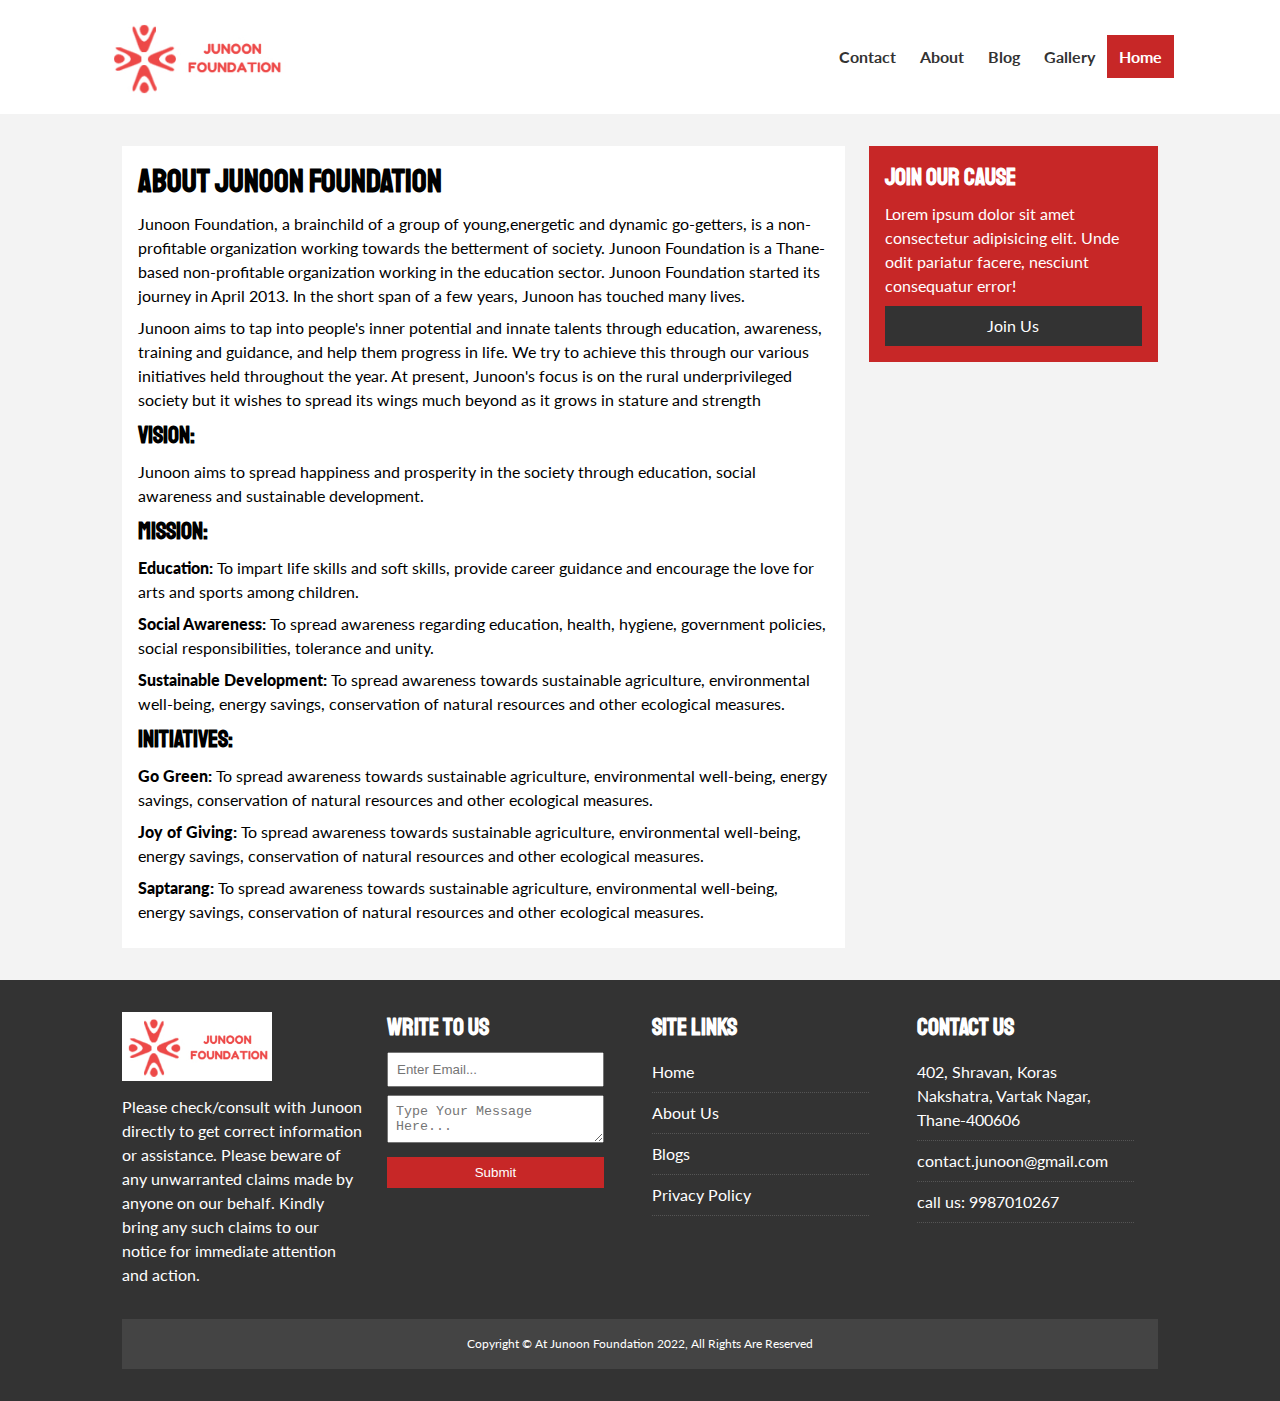
<file: about.html>
<!DOCTYPE html>
<html lang="en">
  <head>
    <meta charset="UTF-8" />
    <meta http-equiv="X-UA-Compatible" content="IE=edge" />
    <meta name="viewport" content="width=device-width, initial-scale=1.0" />
    <link
      rel="stylesheet"
      href="https://use.fontawesome.com/releases/v5.6.3/css/all.css"
      integrity="sha384-UHRtZLI+pbxtHCWp1t77Bi1L4ZtiqrqD80Kn4Z8NTSRyMA2Fd33n5dQ8lWUE00s/"
      crossorigin="anonymous"
    />
    <link rel="stylesheet" href="style.css" />
    <link
      rel="stylesheet"
      media="screen and (max-width: 768px)"
      href="mobile.css"
    />
    <link rel="shortcut icon" type="image/x-icon" href="favicon.ico" />
    <link rel="preconnect" href="https://fonts.googleapis.com" />
    <link rel="preconnect" href="https://fonts.gstatic.com" crossorigin />
    <link
      href="https://fonts.googleapis.com/css2?family=Lato:ital,wght@0,400;0,700;0,900;1,400;1,700&family=Staatliches&display=swap"
      rel="stylesheet"
    />
    <title>Junoon Foundation | About Us</title>
  </head>
  <body>
    <!-- Navigation -->
    <nav id="main-nav">
      <div class="container">
        <img src="logo (1).jpg" alt="junoon foundation logo" class="logo" />
        <div class="social">
          <a href="https://www.facebook.com/JunoonFoundation/" target="_blank"><i class="fab fa-facebook fa-2x"></i></a>
          <a href="https://twitter.com/junoon_reach" target="_blank"
            ><i class="fab fa-twitter fa-2x"></i
          ></a>
          <a href="https://www.instagram.com/junoonfoundation/" target="_blank"
            ><i class="fab fa-instagram fa-2x"></i
          ></a>
          <a href="https://www.youtube.com/c/JunoonFoundation" target="_blank"
            ><i class="fab fa-youtube fa-2x"></i
          ></a>
        </div>
        <ul>
          <li><a href="#main-footer">Contact</a></li>
          <li><a href="about.html" target="_blank">About</a></li>
          <li>
            <a href="https://junoonfoundation.wordpress.com/" target="_blank"
              >Blog</a
            >
          </li>
          <li><a href="#gallery">Gallery</a></li>
          <li><a href="index.html" class="current">Home</a></li>
        </ul>
      </div>
    </nav>

    <!-- About -->

    <section id="about">
      <div class="container">
        <div class="page-container">
          <article class="card">
            <h1 class="l-heading">About Junoon Foundation</h1>
            <p>
              Junoon Foundation, a brainchild of a group of young,energetic and
              dynamic go-getters, is a non-profitable organization working
              towards the betterment of society. Junoon Foundation is a
              Thane-based non-profitable organization working in the education
              sector. Junoon Foundation started its journey in April 2013. In
              the short span of a few years, Junoon has touched many lives.
            </p>
            <p>
              Junoon aims to tap into people's inner potential and innate
              talents through education, awareness, training and guidance, and
              help them progress in life. We try to achieve this through our
              various initiatives held throughout the year. At present, Junoon's
              focus is on the rural underprivileged society but it wishes to
              spread its wings much beyond as it grows in stature and strength
            </p>
            <h2>Vision:</h2>
            <p>
              Junoon aims to spread happiness and prosperity in the society
              through education, social awareness and sustainable development.
            </p>
            <h2>Mission:</h2>
            <p>
              <strong>Education:</strong> To impart life skills and soft skills,
              provide career guidance and encourage the love for arts and sports
              among children.
            </p>
            <p>
              <strong>Social Awareness:</strong> To spread awareness regarding
              education, health, hygiene, government policies, social
              responsibilities, tolerance and unity.
            </p>
            <p>
              <strong>Sustainable Development:</strong> To spread awareness
              towards sustainable agriculture, environmental well-being, energy
              savings, conservation of natural resources and other ecological
              measures.
            </p>
            <h2>Initiatives:</h2>
            <p>
              <strong>Go Green:</strong> To spread awareness towards sustainable
              agriculture, environmental well-being, energy savings,
              conservation of natural resources and other ecological measures.
            </p>
            <p>
              <strong>Joy of Giving:</strong> To spread awareness towards
              sustainable agriculture, environmental well-being, energy savings,
              conservation of natural resources and other ecological measures.
            </p>
            <p>
              <strong>Saptarang:</strong> To spread awareness towards
              sustainable agriculture, environmental well-being, energy savings,
              conservation of natural resources and other ecological measures.
            </p>
          </article>

          <aside class="card bg-primary">
            <h2>Join Our Cause</h2>
            <p>
              Lorem ipsum dolor sit amet consectetur adipisicing elit. Unde odit
              pariatur facere, nesciunt consequatur error!
            </p>
            <a href="#" class="btn btn-dark btn-block">Join Us</a>
          </aside>
        </div>
      </div>
    </section>

    <!-- Footer -->

    <footer id="main-footer" class="py-2">
      <div class="container footer-container">
        <div>
          <img src="logo (1).jpg" alt="junoon foundation logo" />
          <p>
            Please check/consult with Junoon directly to get correct information
            or assistance. Please beware of any unwarranted claims made by
            anyone on our behalf. Kindly bring any such claims to our notice for
            immediate attention and action.
          </p>
        </div>
        <div>
          <h2>Write to us</h2>
          <form action="">
            <input type="email" placeholder="Enter Email..." />
            <textarea placeholder="Type Your Message Here..."></textarea>
            <input type="submit" value="Submit" class="btn btn-primary" />
          </form>
        </div>
        <div>
          <h2>Site Links</h2>
          <ul class="list">
            <li><a href="#">Home</a></li>
            <li><a href="about.html">About Us</a></li>
            <li><a href="https://junoonfoundation.wordpress.com/">Blogs</a></li>
            <li><a href="#">Privacy Policy</a></li>
          </ul>
        </div>
        <div>
          <h2>Contact Us</h2>
          <ul class="list">
            <li>
              <a href="#"
                ><span class="nobr"
                  >402, Shravan, Koras Nakshatra, Vartak Nagar,
                  Thane-400606</span
                ></a
              >
            </li>
            <li><a href="#">contact.junoon@gmail.com</a></li>
            <li><a href="#">call us: 9987010267</a></li>
          </ul>
        </div>
        <div>
          <p>
            Copyright &copy; At Junoon Foundation 2022, All Rights Are Reserved
          </p>
        </div>
      </div>
    </footer>
  </body>
</html>
</file>
<file: style.css>
:root {
  --primary-color: #c72727;
  --secondary-color: #f99500;
  --light-color: #f3f3f3;
  --dark-color: #333;
  --max-width: 1100px;
}

.category {
  --sports-color: #f99500;
  --ent-color: #a66bbe;
  --tech-color: #009cff;
}

* {
  margin: 0;
  padding: 0;
  box-sizing: border-box;
}

body {
  font-family: "Lato", sans-serif;
  line-height: 1.5;
  background-color: var(--light-color);
}

a {
  color: #333;
  text-decoration: none;
}

ul {
  list-style: none;
}

img {
  width: 100%;
}

h1,
h2,
h3,
h4,
h5,
h6 {
  font-family: "Staatliches", cursive;
  margin-bottom: 0.55rem;
  line-height: 1.3;
}

p {
  margin: 0.5rem 0;
}

/* Utility */

.container {
  max-width: var(--max-width);
  margin: auto;
  padding: 0 2rem;
  overflow: hidden;
}

.category {
  display: inline-block;
  color: #fff;
  font-size: 0.55rem;
  text-transform: uppercase;
  padding: 0.4rem 0.6rem;
  border-radius: 15px;
  margin-bottom: 0.5rem;
}

.category-ent {
  background: var(--primary-color);
}

.btn {
  display: inline-block;
  border: none;
  background: var(--dark-color);
  color: #fff;
  padding: 0.5rem 1.5rem;
}

.btn-light {
  background: var(--light-color);
}

.btn-primary {
  background: var(--primary-color);
}

.btn-secondary {
  background: var(--secondary-color);
}

.btn:hover {
  opacity: 0.9;
}

.btn-block {
  display: block;
  width: 100%;
  text-align: center;
}

.card {
  background: #fff;
  padding: 1rem;
}

.bg-dark {
  background: var(--dark-color);
  color: #fff;
}

.bg-primary {
  background: var(--primary-color);
  color: #fff;
}

.bg-secondary {
  background: var(--secondary-color);
  color: #fff;
}

.bg-dark h1,
.bg-dark h2,
.bg-dark h3,
.bg-dark a,
.bg-primary h1,
.bg-primary h2,
.bg-primary h3,
.bg-primary a,
.bg-secondary h1,
.bg-secondary h2,
.bg-secondary h3,
.bg-secondary a {
  color: #fff;
}

.py-1 {
  padding: 1.5rem 0;
}

.py-2 {
  padding: 2rem 0;
}

.py-3 {
  padding: 3rem 0;
}

.p-1 {
  padding: 1.5rem;
}
.p-2 {
  padding: 2rem;
}
.py-3 {
  padding: 3rem;
}

.list li {
  padding: 0.5rem 0;
  border-bottom: #555 dotted 1px;
  width: 90%;
}

.list li a:hover {
  color: var(--primary-color) !important;
}

strong {
  font-weight: 900;
}

/* About us page */

.page-container {
  display: grid;
  grid-template-columns: 5fr 2fr;
  margin: 2rem 0;
  grid-gap: 1.5rem;
}

.page-container > *:first-child {
  grid-row: 1 / span 3;
}

/* Navigation */

#main-nav {
  background: #fff;
  position: sticky;
  top: 0;
  z-index: 2;
}

#main-nav .container {
  display: grid;
  grid-template-columns: 6fr 3fr 2fr;
  padding: 1rem;
  align-items: center;
}

#main-nav .logo {
  width: 180px;
}

#main-nav ul {
  justify-self: end;
  display: flex;
}

#main-nav ul li a {
  padding: 0.75rem;
  font-weight: bold;
}

#main-nav ul li a.current {
  background: var(--primary-color);
  color: #fff;
}

#main-nav ul li a:hover {
  background: var(--light-color);
  color: var(--dark-color);
}

#main-nav .social {
  justify-self: center;
}

#main-nav .social i {
  color: #777;
  margin-right: 0.5rem;
}

/* Showcase */

#showcase {
  color: #fff;
  background: #333;
  padding: 2rem;
  position: relative;
}

#showcase::before {
  content: "";
  background: url(bgg1.jpg) no-repeat center center/cover;
  position: absolute;
  top: 0;
  left: 0;
  width: 100%;
  height: 100%;
  opacity: 0.4;
}

#showcase .showcase-container {
  display: grid;
  grid-template-columns: repeat(2, 1fr);
  justify-content: center;
  align-items: center;
  height: 70vh;
}

#showcase .showcase-content {
  z-index: 1;
}

#showcase .showcase-content p {
  margin-bottom: 1rem;
}

/* Blog section */

#home-articles .articles-container {
  display: grid;
  grid-template-columns: repeat(3, 1fr);
  grid-gap: 1rem;
}

/* #home-articles .articles-container > *:first-child {
  display: grid;
  grid-template-columns: repeat(2, 1fr);
  grid-gap: 1rem;
  align-items: center;
  grid-column: 1 / span 2;
} */

/* Footer */

#main-footer {
  background: var(--dark-color);
  color: #fff;
}

#main-footer img {
  width: 150px;
}

#main-footer a {
  color: #fff;
}

#main-footer .footer-container {
  display: grid;
  grid-template-columns: repeat(4, 1fr);
  grid-gap: 1.5rem;
}

#main-footer .footer-container > *:last-child {
  background: #444;
  grid-column: 1 / span 4;
  padding: 0.5rem;
  text-align: center;
  font-size: 0.75rem;
}

#main-footer .footer-container input[type="email"] {
  width: 90%;
  padding: 0.5rem;
  margin-bottom: 0.5rem;
}

#main-footer .footer-container input[type="submit"] {
  width: 90%;
}

#main-footer .footer-container textarea {
  width: 90%;
  padding: 0.5rem;
  margin-bottom: 0.5rem;
}

/* Gallery */

.grid {
  padding: 1em;
}

.grid-inner {
  display: flex;
  flex-wrap: wrap;
  margin: 0 -0.5em;
}

.item {
  flex: 1 1 100%;
  padding: 0.5em;
}

.item-inner {
  background-size: cover;
  background-image: url("gallery_1.png");
  padding-top: calc(100% / (16 / 9));
}

.item:nth-child(2) .item-inner {
  background-image: url("gallery_2.png");
}
.item:nth-child(3) .item-inner {
  background-image: url("gallery_3.png");
}
.item:nth-child(4) .item-inner {
  background-image: url("gallery_4.png");
}
.item:nth-child(5) .item-inner {
  background-image: url("gallery_5.png");
}
.item:nth-child(6) .item-inner {
  background-image: url("gallery_6.png");
}
.item:nth-child(7) .item-inner {
  background-image: url("gallery_7.png");
}
.item:nth-child(8) .item-inner {
  background-image: url("gallery_8.png");
}
.item:nth-child(9) .item-inner {
  background-image: url("gallery_9.png");
}
.item:nth-child(10) .item-inner {
  background-image: url("gallery_10.png");
}
.item:nth-child(11) .item-inner {
  background-image: url("gallery_11.png");
}
.item:nth-child(12) .item-inner {
  background-image: url("gallery_12.png");
}

@media screen and (min-width: 480px) {
  .item {
    flex: 1 1 50%;
  }
}

@media screen and (min-width: 768px) {
  .item {
    flex: 1 1 33.333%;
  }
}

@media screen and (min-width: 980px) {
  .item {
    flex: 1 1 25%;
  }
}
</file>
<file: mobile.css>
/* Navigation */

#main-nav .social {
  display: none;
}

#main-nav .container {
  grid-template-columns: 1fr;
  grid-gap: 1.2rem;
}

#main-nav ul,
#main-nav .logo {
  justify-self: center;
}

#main-nav ul li a {
  padding: 0.5rem;
}

#home-articles .articles-container {
  grid-template-columns: repeat(2, 1fr);
}

/* #home-articles .articles-container > *:first-child {
  grid-template-columns: 1fr;
  grid-column: 1;
} */

@media (max-width: 600px) {
  /* Stack Grid Items */
  #showcase .showcase-container,
  #home-artricles .articles-container,
  #main-footer .footer-container {
    grid-template-columns: 1fr;
  }

  #main-footer .footer-container > *:last-child {
    grid-column: 1;
  }

  #main-footer .footer-container > * {
    border-bottom: #444 dotted 1px;
    padding-bottom: 1rem;
  }

  #main-footer .footer-container > *:last-child,
  #main-footer .footer-container > *:nth-child(3),
  #main-footer .footer-container > *:nth-child(4) {
    border: none;
  }

  .page-container {
    grid-template-columns: 1fr;
    text-align: left;
  }

  .l-heading {
    font-size: 2rem;
  }
}
</file>
